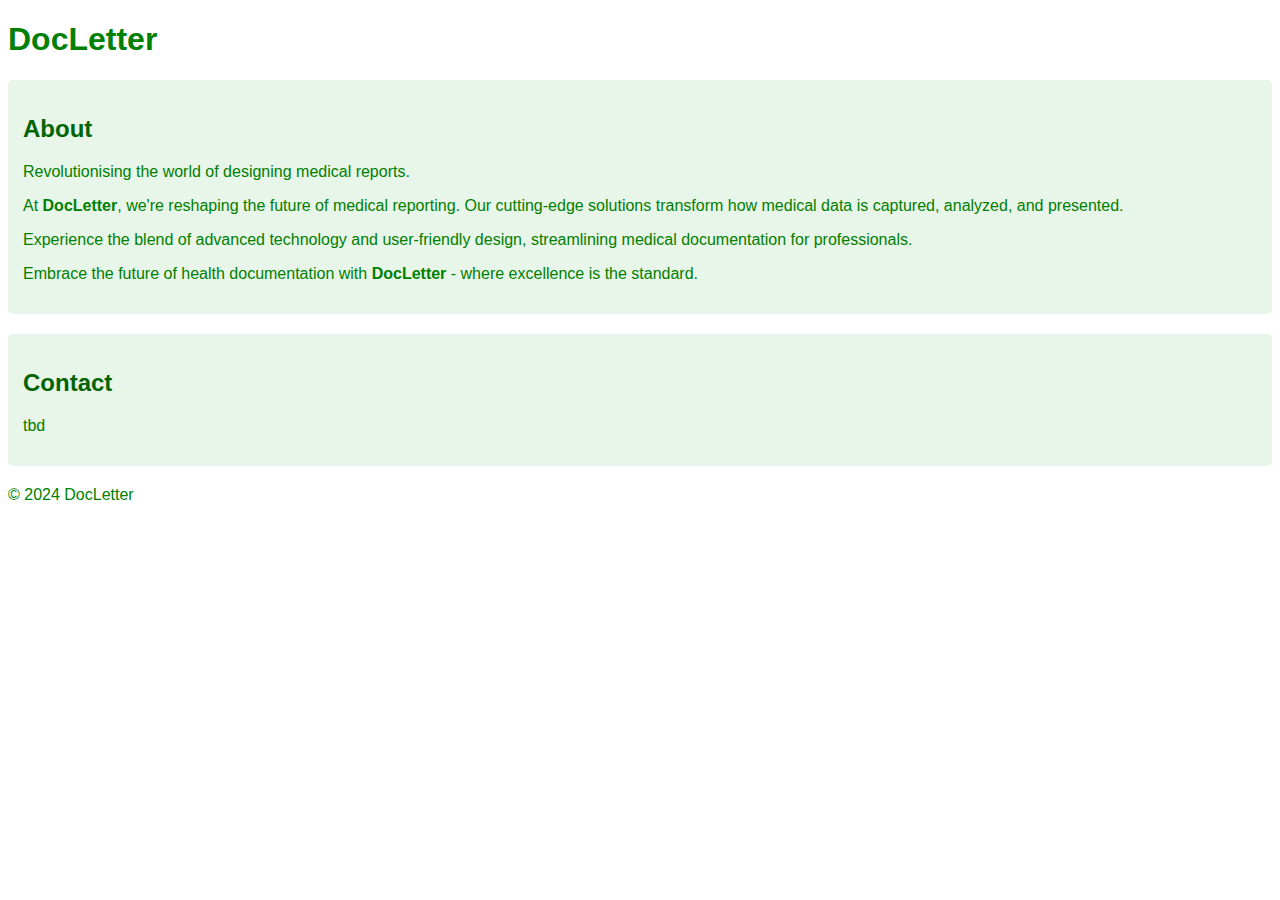
<file: docs/index.html>
<!DOCTYPE html>
<html lang="de">

<head>
    <meta charset="UTF-8">
    <meta name="viewport" content="width=device-width, initial-scale=1.0">
    <title>DocLetter</title>
    <link rel="stylesheet" href="styles.css">
</head>

<body>
    <header>
        <h1>DocLetter</h1>
    </header>
    <nav>
        <!-- Navigation Links -->
    </nav>
    <main>
        <section>
            <h2>About</h2>
            <p>Revolutionising the world of designing medical reports.</p>
            <p>At <strong>DocLetter</strong>, we're reshaping the future of medical reporting. Our cutting-edge
                solutions
                transform how medical data is captured, analyzed, and presented.</p>
            <p>Experience the blend of advanced technology and user-friendly design, streamlining medical documentation
                for professionals.</p>
            <p>Embrace the future of health documentation with <strong>DocLetter</strong> - where excellence is the
                standard.</p>
        </section>
        <section>
            <h2>Contact</h2>
            <p>tbd</p>
        </section>
    </main>

    <footer>
        <p>&copy; 2024 DocLetter</p>
    </footer>
</body>

</html>
</file>
<file: docs/styles.css>
/* styles.css */

body {
    font-family: Arial, sans-serif;
    color: green;
    background-color: white;
}

h2 {
    color: darkgreen;
}

#content {
    margin: 20px;
}

section {
    background-color: #e8f5e9;
    /* ein heller Grünton */
    padding: 15px;
    margin-bottom: 20px;
    border-radius: 5px;
}
</file>
